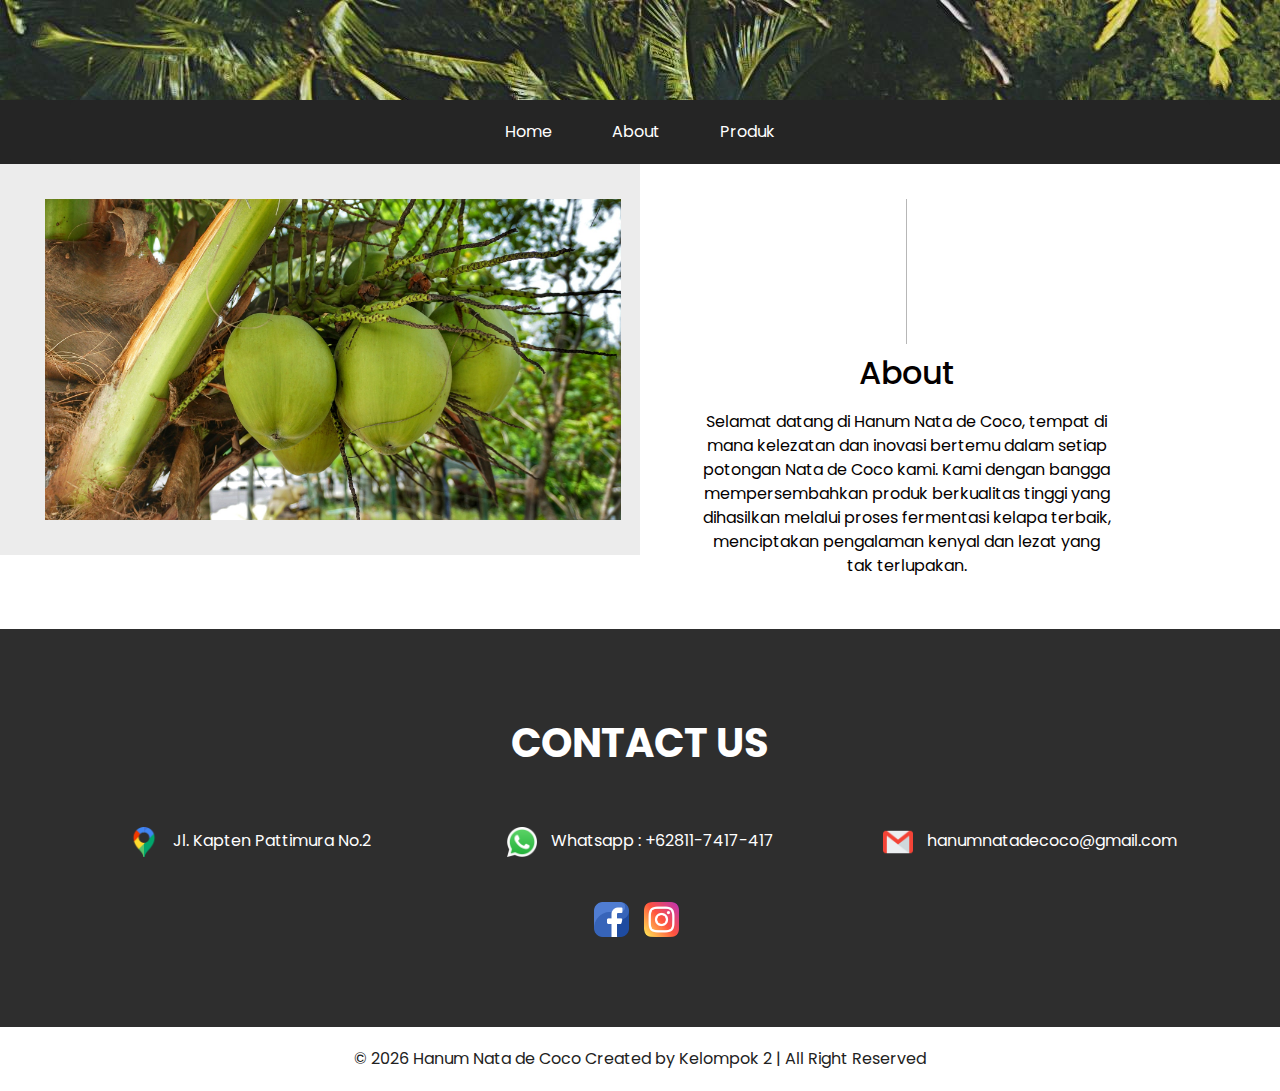
<file: about.html>
<!DOCTYPE html>
<html>

<head>
  <!-- Basic -->
  <meta charset="utf-8" />
  <meta http-equiv="X-UA-Compatible" content="IE=edge" />
  <!-- Mobile Metas -->
  <meta name="viewport" content="width=device-width, initial-scale=1, shrink-to-fit=no" />
  <!-- Site Metas -->
  <meta name="keywords" content="" />
  <meta name="description" content="" />
  <meta name="author" content="" />

  <title>Hanum Nata de Coco</title>
  <link rel="icon" href="images/hanumsvg.svg">

  <!-- slider stylesheet -->
  <link rel="stylesheet" type="text/css" href="https://cdnjs.cloudflare.com/ajax/libs/OwlCarousel2/2.1.3/assets/owl.carousel.min.css" />

  <!-- bootstrap core css -->
  <link rel="stylesheet" type="text/css" href="css/bootstrap.css" />

  <!-- fonts style -->
  <link href="https://fonts.googleapis.com/css?family=Baloo+Chettan|Dosis:400,600,700|Poppins:400,600,700&display=swap" rel="stylesheet" />
  <!-- Custom styles for this template -->
  <link href="css/style.css" rel="stylesheet" />
  <!-- responsive style -->
  <link href="css/responsive.css" rel="stylesheet" />
</head>

<body class="sub_page">
  <div class="hero_area">
    <!-- header section strats -->
    <div class="" style="background-image: url(./images/carousel_coco2.jpg); height: 100px;">
      <a class="navbar-brand" href="index.html">
      </a>
    </div>
    <!-- end header section -->
  </div>

  <!-- nav section -->

  <section class="nav_section">
    <div class="container">
      <div class="custom_nav2">
        <nav class="navbar navbar-expand custom_nav-container ">
          <button class="navbar-toggler" type="button" data-toggle="collapse" data-target="#navbarSupportedContent" aria-controls="navbarSupportedContent" aria-expanded="false" aria-label="Toggle navigation">
            <span class="navbar-toggler-icon"></span>
          </button>

          <div class="collapse navbar-collapse" id="navbarSupportedContent">
            <div class="d-flex  flex-column flex-lg-row align-items-center">
              <ul class="navbar-nav  ">
                <li class="nav-item active">
                  <a class="nav-link" href="index.html">Home <span class="sr-only">(current)</span></a>
                </li>
                <li class="nav-item">
                  <a class="nav-link" href="about.html">About </a>
                </li>
                <li class="nav-item">
                  <a class="nav-link" href="fruit.html">Produk </a>
                </li>
              </ul>
            </div>
          </div>
        </nav>
      </div>
    </div>
  </section>

  <!-- end nav section -->

  <!-- about section -->

  <section class="about_section">
    <div class="container-fluid">
      <div class="row">
        <div class="col-md-6 px-0">
          <div class="img-box">
            <img src="images/abtcoco.jpg" alt="" style="width: 90%;">
          </div>
        </div>
        <div class="col-md-5">
          <div class="detail-box">
            <div class="heading_container">
              <hr>
              <h2>
                About
              </h2>
            </div>
            <p>
              Selamat datang di Hanum Nata de Coco, tempat di mana kelezatan dan inovasi bertemu dalam setiap potongan Nata de Coco kami. Kami dengan bangga mempersembahkan produk berkualitas tinggi yang dihasilkan melalui proses fermentasi kelapa terbaik, menciptakan pengalaman kenyal dan lezat yang tak terlupakan.
            </p>
            
          </div>
        </div>
      </div>
    </div>
  </section>

  <!-- end about section -->

  <!-- info section -->

  <section class="info_section layout_padding">
    <div class="container">
      <div class="info_logo">
        <h2>
          Contact Us
        </h2>
      </div>
      <div class="info_contact">
        <div class="row">
          <div class="col-md-4">
            <a href="https://www.google.com/maps/place/HANUM+NATA+DE+COCO/@-1.6193417,103.5511836,15z/data=!4m6!3m5!1s0x2e2589b9dcf292fb:0xfd1e020667c5e17!8m2!3d-1.6193417!4d103.5511836!16s%2Fg%2F11j6r6s27r?entry=ttu">
              <img src="images/google-maps.png" alt="" style="width: 30px;">
              <span>
                Jl. Kapten Pattimura No.2
              </span>
            </a>
          </div>
          <div class="col-md-4">
            <a href="https://api.whatsapp.com/send?phone=628117417417">
              <img src="images/whatsapp.png" alt="" style="width: 30px;">
              <span>
                Whatsapp : +62811-7417-417
              </span>
            </a>
          </div>
          <div class="col-md-4">
            <a href="">
              <img src="images/gmail.png" alt="" style="width: 30px;">
              <span>
                hanumnatadecoco@gmail.com
              </span>
            </a>
          </div>
        </div>
      </div>
      <div class="row" style="display: flex; justify-content: center; margin-left: 90px;" >
        <div class="col-md-4 col-lg-3">
          <div class="info_social">
            <div>
              <a href="https://www.facebook.com/HANUMNATADECOCO?hc_ref=ARQsezs2JMHQPZpZzEoIPEHt3UWUyBOHvRWI5DTpof4pfp6ihl9fgZlG1jjlYAfsMbk&ref=nf_target&__xts__[0]=68.[base64]">
                <img src="images/facebook.png" >
              </a>
            </div>
            <div>
              <a href="https://www.instagram.com/hanumnatadecoco/?hl=id">
                <img src="images/instagram.png" >
              </a>
            </div>
          </div>
        </div>
      </div>

    </div>
  </section>

  <!-- end info section -->


  <!-- footer section -->
  <section class="container-fluid footer_section">
    <p>
      &copy; <span id="displayYear"></span> Hanum Nata de Coco
      <a href="https://html.design/">Created by Kelompok 2 | All Right Reserved</a>
    </p>
  </section>
  <!-- footer section -->


  <script type="text/javascript" src="js/jquery-3.4.1.min.js"></script>
  <script type="text/javascript" src="js/bootstrap.js"></script>
  <script type="text/javascript" src="js/custom.js"></script>
  <script src="js/script.js"></script>
</body>

</html>
</file>
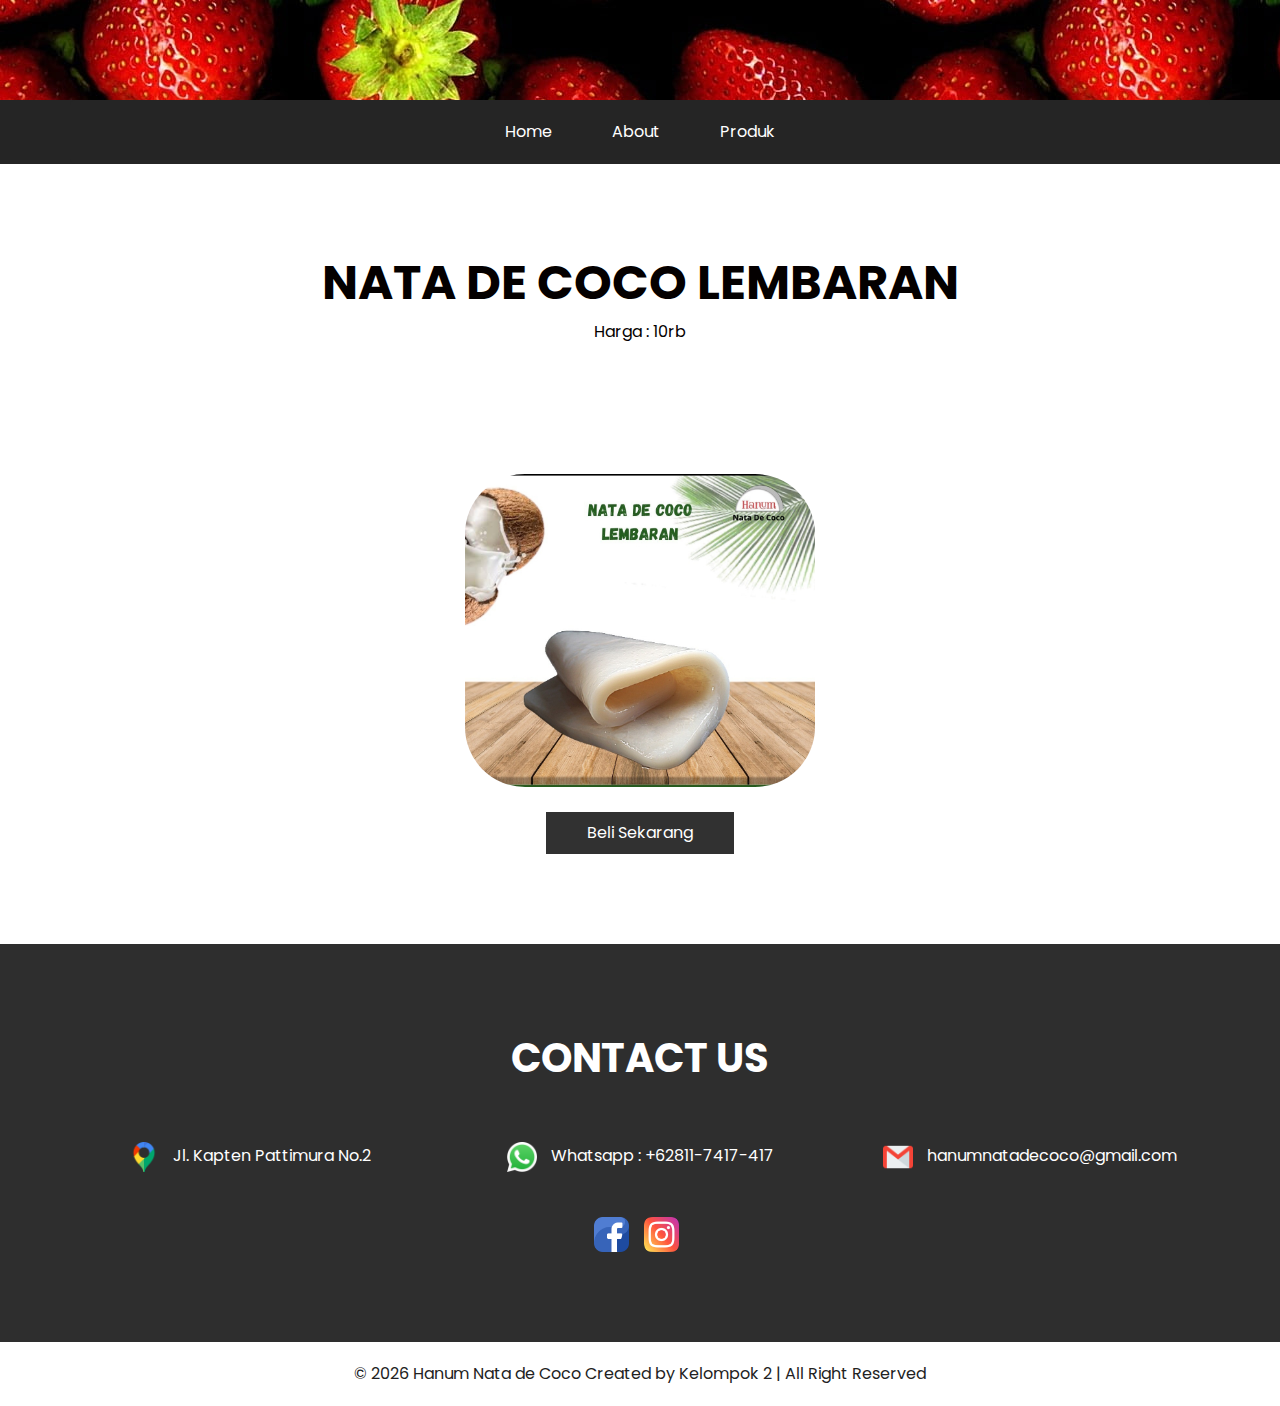
<file: buah1.html>
<!DOCTYPE html>
<html>

<head>
  <!-- Basic -->
  <meta charset="utf-8" />
  <meta http-equiv="X-UA-Compatible" content="IE=edge" />
  <!-- Mobile Metas -->
  <meta name="viewport" content="width=device-width, initial-scale=1, shrink-to-fit=no" />
  <!-- Site Metas -->
  <meta name="keywords" content="" />
  <meta name="description" content="" />
  <meta name="author" content="" />

  <title>Hanum Nata de Coco</title>
  <link rel="icon" href="images/hanumsvg.svg">

  <!-- slider stylesheet -->
  <link rel="stylesheet" type="text/css" href="https://cdnjs.cloudflare.com/ajax/libs/OwlCarousel2/2.1.3/assets/owl.carousel.min.css" />

  <!-- bootstrap core css -->
  <link rel="stylesheet" type="text/css" href="css/bootstrap.css" />

  <!-- fonts style -->
  <link href="https://fonts.googleapis.com/css?family=Baloo+Chettan|Dosis:400,600,700|Poppins:400,600,700&display=swap" rel="stylesheet" />
  <!-- Custom styles for this template -->
  <link href="css/style.css" rel="stylesheet" />
  <!-- responsive style -->
  <link href="css/responsive.css" rel="stylesheet" />
</head>

<body class="sub_page">
  <div class="hero_area">
    <!-- header section strats -->
    <div class="" style="background-image: url(./images/wallpaperbetter.jpg); height: 100px;">
      <a class="navbar-brand" href="index.html">
      </a>
    </div>
    <!-- end header section -->
  </div>

  <!-- nav section -->

  <section class="nav_section">
    <div class="container">
      <div class="custom_nav2">
        <nav class="navbar navbar-expand custom_nav-container ">
          <button class="navbar-toggler" type="button" data-toggle="collapse" data-target="#navbarSupportedContent" aria-controls="navbarSupportedContent" aria-expanded="false" aria-label="Toggle navigation">
            <span class="navbar-toggler-icon"></span>
          </button>

          <div class="collapse navbar-collapse" id="navbarSupportedContent">
            <div class="d-flex  flex-column flex-lg-row align-items-center">
              <ul class="navbar-nav  ">
                <li class="nav-item active">
                  <a class="nav-link" href="index.html">Home <span class="sr-only">(current)</span></a>
                </li>
                <li class="nav-item">
                  <a class="nav-link" href="about.html">About </a>
                </li>
                <li class="nav-item">
                  <a class="nav-link" href="fruit.html">Produk </a>
                </li>
              </ul>
            </div>
          </div>
        </nav>
      </div>
    </div>
  </section>

  <section class="shop_section layout_padding">
    <div class="container">
      <div class="box">
        <div class="detail-box">
          <h2>
            Nata de Coco Lembaran
          </h2>
          <p style="padding-bottom: 30px ;">
            Harga : 10rb
          </p>
        </div>
        <div class="img-box">
          <img src="images/coco1.jpg" style="width: 500px ; border-radius: 60px;">
        </div>
        <div class="btn-box">
          <a href="https://api.whatsapp.com/send?phone=628117417417">
            Beli Sekarang
          </a>
        </div>
      </div>
    </div>
  </section>

  <!-- info section -->

  <section class="info_section layout_padding">
    <div class="container">
      <div class="info_logo">
        <h2>
          Contact Us
        </h2>
      </div>
      <div class="info_contact">
        <div class="row">
          <div class="col-md-4">
            <a href="https://www.google.com/maps/place/HANUM+NATA+DE+COCO/@-1.6193417,103.5511836,15z/data=!4m6!3m5!1s0x2e2589b9dcf292fb:0xfd1e020667c5e17!8m2!3d-1.6193417!4d103.5511836!16s%2Fg%2F11j6r6s27r?entry=ttu">
              <img src="images/google-maps.png" alt="" style="width: 30px;">
              <span>
                Jl. Kapten Pattimura No.2
              </span>
            </a>
          </div>
          <div class="col-md-4">
            <a href="https://api.whatsapp.com/send?phone=628117417417">
              <img src="images/whatsapp.png" alt="" style="width: 30px;">
              <span>
                Whatsapp : +62811-7417-417
              </span>
            </a>
          </div>
          <div class="col-md-4">
            <a href="">
              <img src="images/gmail.png" alt="" style="width: 30px;">
              <span>
                hanumnatadecoco@gmail.com
              </span>
            </a>
          </div>
        </div>
      </div>
      <div class="row" style="display: flex; justify-content: center; margin-left: 90px;" >
        <div class="col-md-4 col-lg-3">
          <div class="info_social">
            <div>
              <a href="https://www.facebook.com/HANUMNATADECOCO?hc_ref=ARQsezs2JMHQPZpZzEoIPEHt3UWUyBOHvRWI5DTpof4pfp6ihl9fgZlG1jjlYAfsMbk&ref=nf_target&__xts__[0]=68.[base64]">
                <img src="images/facebook.png" >
              </a>
            </div>
            <div>
              <a href="https://www.instagram.com/hanumnatadecoco/?hl=id">
                <img src="images/instagram.png" >
              </a>
            </div>
          </div>
        </div>
      </div>

    </div>
  </section>

  <!-- end info section -->


  <!-- footer section -->
  <section class="container-fluid footer_section">
    <p>
      &copy; <span id="displayYear"></span> Hanum Nata de Coco
      <a href="https://html.design/">Created by Kelompok 2 | All Right Reserved</a>
    </p>
  </section>
  <!-- footer section -->

  <script type="text/javascript" src="js/jquery-3.4.1.min.js"></script>
  <script type="text/javascript" src="js/bootstrap.js"></script>
  <script type="text/javascript" src="js/custom.js"></script>

</body>

</html>
</file>
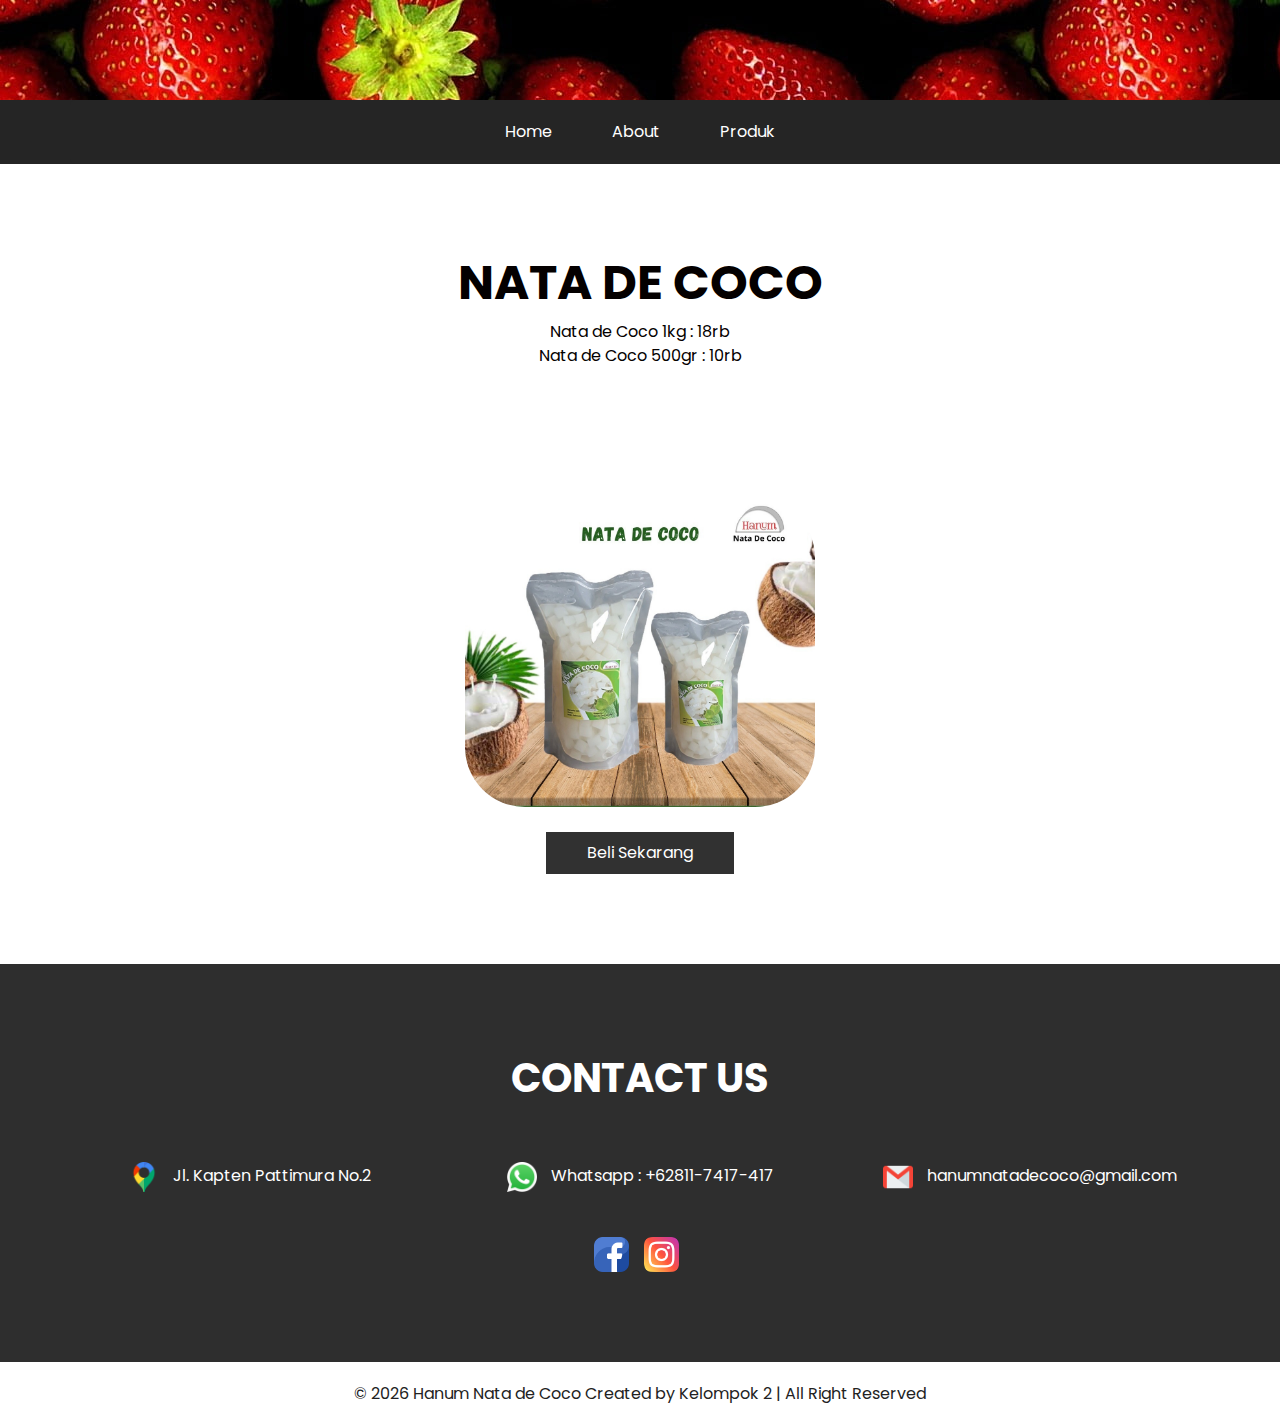
<file: buah2.html>
<!DOCTYPE html>
<html>

<head>
  <!-- Basic -->
  <meta charset="utf-8" />
  <meta http-equiv="X-UA-Compatible" content="IE=edge" />
  <!-- Mobile Metas -->
  <meta name="viewport" content="width=device-width, initial-scale=1, shrink-to-fit=no" />
  <!-- Site Metas -->
  <meta name="keywords" content="" />
  <meta name="description" content="" />
  <meta name="author" content="" />

  <title>Hanum Nata de Coco</title>
  <link rel="icon" href="images/hanumsvg.svg">

  <!-- slider stylesheet -->
  <link rel="stylesheet" type="text/css" href="https://cdnjs.cloudflare.com/ajax/libs/OwlCarousel2/2.1.3/assets/owl.carousel.min.css" />

  <!-- bootstrap core css -->
  <link rel="stylesheet" type="text/css" href="css/bootstrap.css" />

  <!-- fonts style -->
  <link href="https://fonts.googleapis.com/css?family=Baloo+Chettan|Dosis:400,600,700|Poppins:400,600,700&display=swap" rel="stylesheet" />
  <!-- Custom styles for this template -->
  <link href="css/style.css" rel="stylesheet" />
  <!-- responsive style -->
  <link href="css/responsive.css" rel="stylesheet" />
</head>

<body class="sub_page">
  <div class="hero_area">
    <!-- header section strats -->
    <div class="" style="background-image: url(./images/wallpaperbetter.jpg); height: 100px;">
      <a class="navbar-brand" href="index.html">
      </a>
    </div>
    <!-- end header section -->
  </div>

  <!-- nav section -->

  <section class="nav_section">
    <div class="container">
      <div class="custom_nav2">
        <nav class="navbar navbar-expand custom_nav-container ">
          <button class="navbar-toggler" type="button" data-toggle="collapse" data-target="#navbarSupportedContent" aria-controls="navbarSupportedContent" aria-expanded="false" aria-label="Toggle navigation">
            <span class="navbar-toggler-icon"></span>
          </button>

          <div class="collapse navbar-collapse" id="navbarSupportedContent">
            <div class="d-flex  flex-column flex-lg-row align-items-center">
              <ul class="navbar-nav  ">
                <li class="nav-item active">
                  <a class="nav-link" href="index.html">Home <span class="sr-only">(current)</span></a>
                </li>
                <li class="nav-item">
                  <a class="nav-link" href="about.html">About </a>
                </li>
                <li class="nav-item">
                  <a class="nav-link" href="fruit.html">Produk</a>
                </li>
              </ul>
            </div>
          </div>
        </nav>
      </div>
    </div>
  </section>

  <section class="shop_section layout_padding">
    <div class="container">
      <div class="box">
        <div class="detail-box">
          <h2>
            nata de coco
          </h2>
          <p >
            Nata de Coco 1kg : 18rb
          </p>
          <p style="padding-bottom: 30px ;">
            Nata de Coco 500gr : 10rb
          </p>
        </div>
        <div class="img-box">
          <img src="images/coco2.jpg" style="width: 500px ; border-radius: 60px;">
        </div>
        <div class="btn-box">
          <a href="https://api.whatsapp.com/send?phone=628117417417">
            Beli Sekarang
          </a>
        </div>
      </div>
    </div>
  </section>

  <!-- info section -->

  <section class="info_section layout_padding">
    <div class="container">
      <div class="info_logo">
        <h2>
          Contact Us
        </h2>
      </div>
      <div class="info_contact">
        <div class="row">
          <div class="col-md-4">
            <a href="https://www.google.com/maps/place/HANUM+NATA+DE+COCO/@-1.6193417,103.5511836,15z/data=!4m6!3m5!1s0x2e2589b9dcf292fb:0xfd1e020667c5e17!8m2!3d-1.6193417!4d103.5511836!16s%2Fg%2F11j6r6s27r?entry=ttu">
              <img src="images/google-maps.png" alt="" style="width: 30px;">
              <span>
                Jl. Kapten Pattimura No.2
              </span>
            </a>
          </div>
          <div class="col-md-4">
            <a href="https://api.whatsapp.com/send?phone=628117417417">
              <img src="images/whatsapp.png" alt="" style="width: 30px;">
              <span>
                Whatsapp : +62811-7417-417
              </span>
            </a>
          </div>
          <div class="col-md-4">
            <a href="">
              <img src="images/gmail.png" alt="" style="width: 30px;">
              <span>
                hanumnatadecoco@gmail.com
              </span>
            </a>
          </div>
        </div>
      </div>
      <div class="row" style="display: flex; justify-content: center; margin-left: 90px;" >
        <div class="col-md-4 col-lg-3">
          <div class="info_social">
            <div>
              <a href="https://www.facebook.com/HANUMNATADECOCO?hc_ref=ARQsezs2JMHQPZpZzEoIPEHt3UWUyBOHvRWI5DTpof4pfp6ihl9fgZlG1jjlYAfsMbk&ref=nf_target&__xts__[0]=68.[base64]">
                <img src="images/facebook.png" >
              </a>
            </div>
            <div>
              <a href="https://www.instagram.com/hanumnatadecoco/?hl=id">
                <img src="images/instagram.png" >
              </a>
            </div>
          </div>
        </div>
      </div>

    </div>
  </section>

  <!-- end info section -->


  <!-- footer section -->
  <section class="container-fluid footer_section">
    <p>
      &copy; <span id="displayYear"></span> Hanum Nata de Coco
      <a href="https://html.design/">Created by Kelompok 2 | All Right Reserved</a>
    </p>
  </section>
  <!-- footer section -->

  <script type="text/javascript" src="js/jquery-3.4.1.min.js"></script>
  <script type="text/javascript" src="js/bootstrap.js"></script>
  <script type="text/javascript" src="js/custom.js"></script>

</body>

</html>
</file>
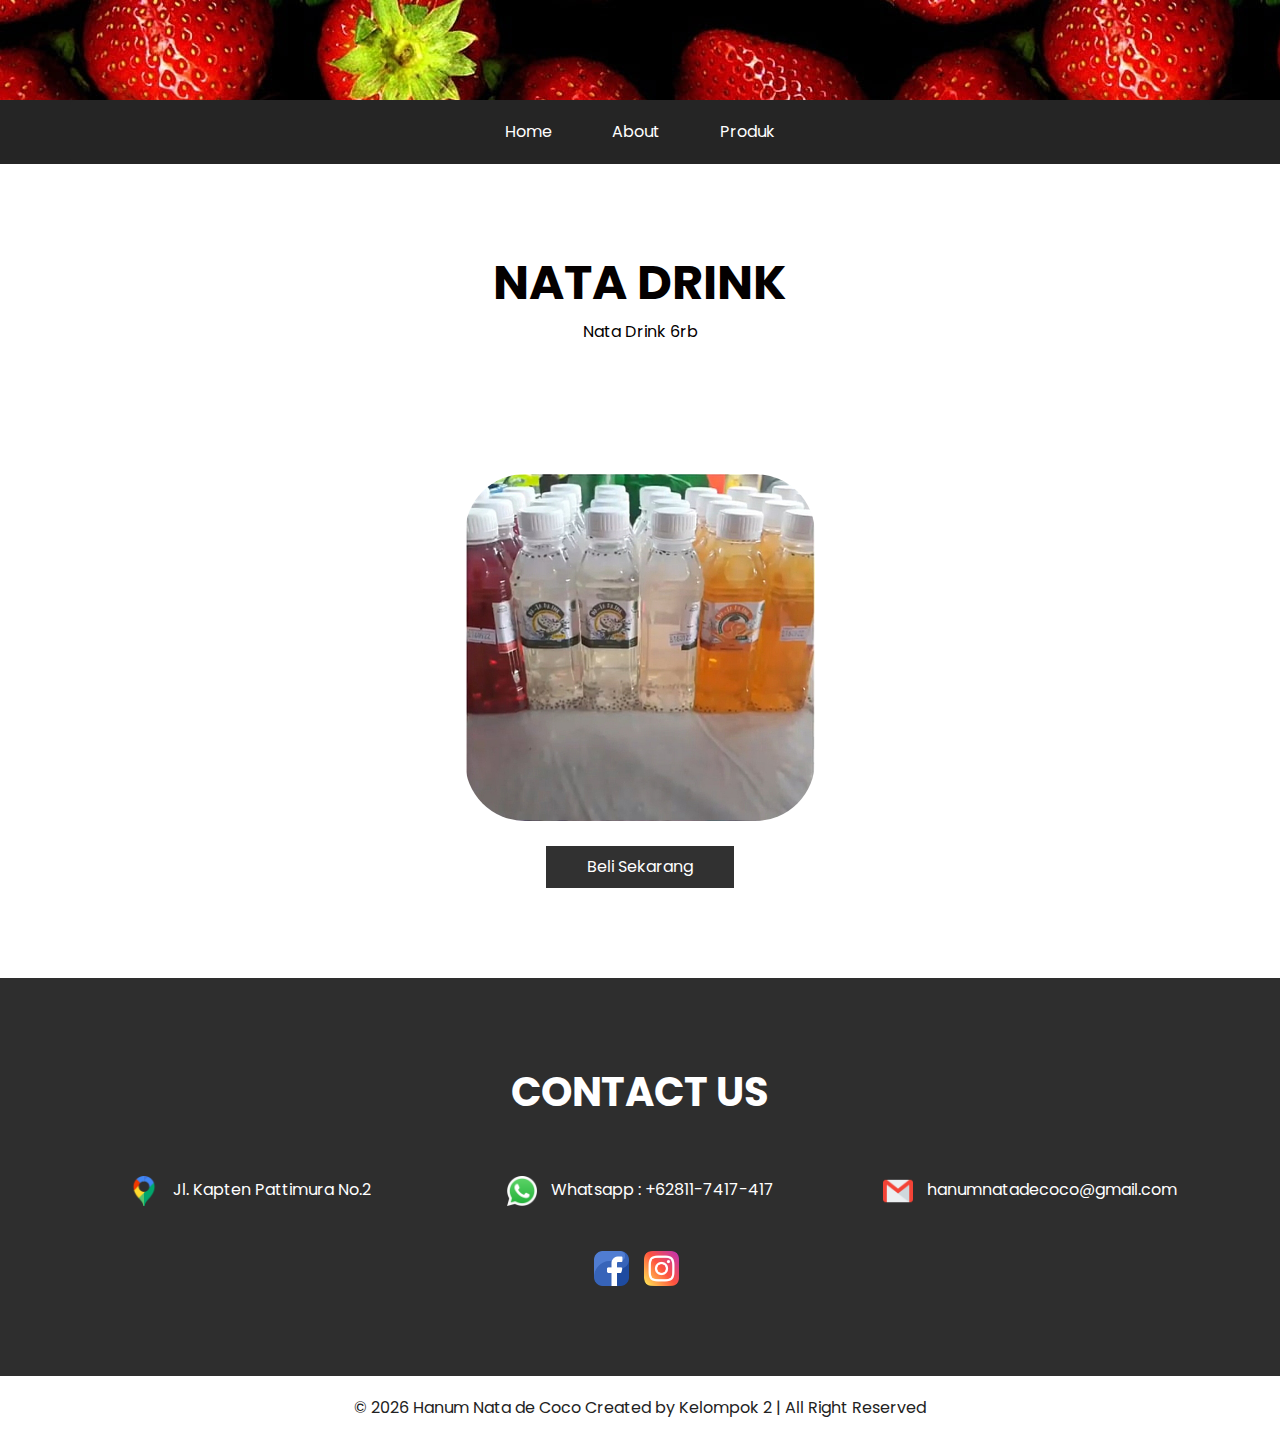
<file: buah3.html>
<!DOCTYPE html>
<html>

<head>
  <!-- Basic -->
  <meta charset="utf-8" />
  <meta http-equiv="X-UA-Compatible" content="IE=edge" />
  <!-- Mobile Metas -->
  <meta name="viewport" content="width=device-width, initial-scale=1, shrink-to-fit=no" />
  <!-- Site Metas -->
  <meta name="keywords" content="" />
  <meta name="description" content="" />
  <meta name="author" content="" />

  <title>Hanum Nata de Coco</title>
  <link rel="icon" href="images/hanumsvg.svg">

  <!-- slider stylesheet -->
  <link rel="stylesheet" type="text/css" href="https://cdnjs.cloudflare.com/ajax/libs/OwlCarousel2/2.1.3/assets/owl.carousel.min.css" />

  <!-- bootstrap core css -->
  <link rel="stylesheet" type="text/css" href="css/bootstrap.css" />

  <!-- fonts style -->
  <link href="https://fonts.googleapis.com/css?family=Baloo+Chettan|Dosis:400,600,700|Poppins:400,600,700&display=swap" rel="stylesheet" />
  <!-- Custom styles for this template -->
  <link href="css/style.css" rel="stylesheet" />
  <!-- responsive style -->
  <link href="css/responsive.css" rel="stylesheet" />
</head>

<body class="sub_page">
  <div class="hero_area">
    <!-- header section strats -->
    <div class="" style="background-image: url(./images/wallpaperbetter.jpg); height: 100px;">
      <a class="navbar-brand" href="index.html">
      </a>
    </div>
    <!-- end header section -->
  </div>

  <!-- nav section -->

  <section class="nav_section">
    <div class="container">
      <div class="custom_nav2">
        <nav class="navbar navbar-expand custom_nav-container ">
          <button class="navbar-toggler" type="button" data-toggle="collapse" data-target="#navbarSupportedContent" aria-controls="navbarSupportedContent" aria-expanded="false" aria-label="Toggle navigation">
            <span class="navbar-toggler-icon"></span>
          </button>

          <div class="collapse navbar-collapse" id="navbarSupportedContent">
            <div class="d-flex  flex-column flex-lg-row align-items-center">
              <ul class="navbar-nav  ">
                <li class="nav-item active">
                  <a class="nav-link" href="index.html">Home <span class="sr-only">(current)</span></a>
                </li>
                <li class="nav-item">
                  <a class="nav-link" href="about.html">About </a>
                </li>
                <li class="nav-item">
                  <a class="nav-link" href="fruit.html">Produk </a>
                </li>
              </ul>
            </div>
          </div>
        </nav>
      </div>
    </div>
  </section>

  <section class="shop_section layout_padding">
    <div class="container">
      <div class="box">
        <div class="detail-box">
          <h2>
            nata drink
          </h2>
          <p style="padding-bottom: 30px ;">
            Nata Drink 6rb
          </p>
        </div>
        <div class="img-box">
          <img src="images/cocodrink.jpg" style="width: 500px ; border-radius: 60px;">
        </div>
        <div class="btn-box">
          <a href="https://api.whatsapp.com/send?phone=628117417417">
            Beli Sekarang
          </a>
        </div>
      </div>
    </div>
  </section>

  <!-- info section -->

  <section class="info_section layout_padding">
    <div class="container">
      <div class="info_logo">
        <h2>
          Contact Us
        </h2>
      </div>
      <div class="info_contact">
        <div class="row">
          <div class="col-md-4">
            <a href="https://www.google.com/maps/place/HANUM+NATA+DE+COCO/@-1.6193417,103.5511836,15z/data=!4m6!3m5!1s0x2e2589b9dcf292fb:0xfd1e020667c5e17!8m2!3d-1.6193417!4d103.5511836!16s%2Fg%2F11j6r6s27r?entry=ttu">
              <img src="images/google-maps.png" alt="" style="width: 30px;">
              <span>
                Jl. Kapten Pattimura No.2
              </span>
            </a>
          </div>
          <div class="col-md-4">
            <a href="https://api.whatsapp.com/send?phone=628117417417">
              <img src="images/whatsapp.png" alt="" style="width: 30px;">
              <span>
                Whatsapp : +62811-7417-417
              </span>
            </a>
          </div>
          <div class="col-md-4">
            <a href="">
              <img src="images/gmail.png" alt="" style="width: 30px;">
              <span>
                hanumnatadecoco@gmail.com
              </span>
            </a>
          </div>
        </div>
      </div>
      <div class="row" style="display: flex; justify-content: center; margin-left: 90px;" >
        <div class="col-md-4 col-lg-3">
          <div class="info_social">
            <div>
              <a href="https://www.facebook.com/HANUMNATADECOCO?hc_ref=ARQsezs2JMHQPZpZzEoIPEHt3UWUyBOHvRWI5DTpof4pfp6ihl9fgZlG1jjlYAfsMbk&ref=nf_target&__xts__[0]=68.[base64]">
                <img src="images/facebook.png" >
              </a>
            </div>
            <div>
              <a href="https://www.instagram.com/hanumnatadecoco/?hl=id">
                <img src="images/instagram.png" >
              </a>
            </div>
          </div>
        </div>
      </div>

    </div>
  </section>

  <!-- end info section -->


  <!-- footer section -->
  <section class="container-fluid footer_section">
    <p>
      &copy; <span id="displayYear"></span> Hanum Nata de Coco
      <a href="https://html.design/">Created by Kelompok 2 | All Right Reserved</a>
    </p>
  </section>
  <!-- footer section -->

  <script type="text/javascript" src="js/jquery-3.4.1.min.js"></script>
  <script type="text/javascript" src="js/bootstrap.js"></script>
  <script type="text/javascript" src="js/custom.js"></script>

</body>

</html>
</file>
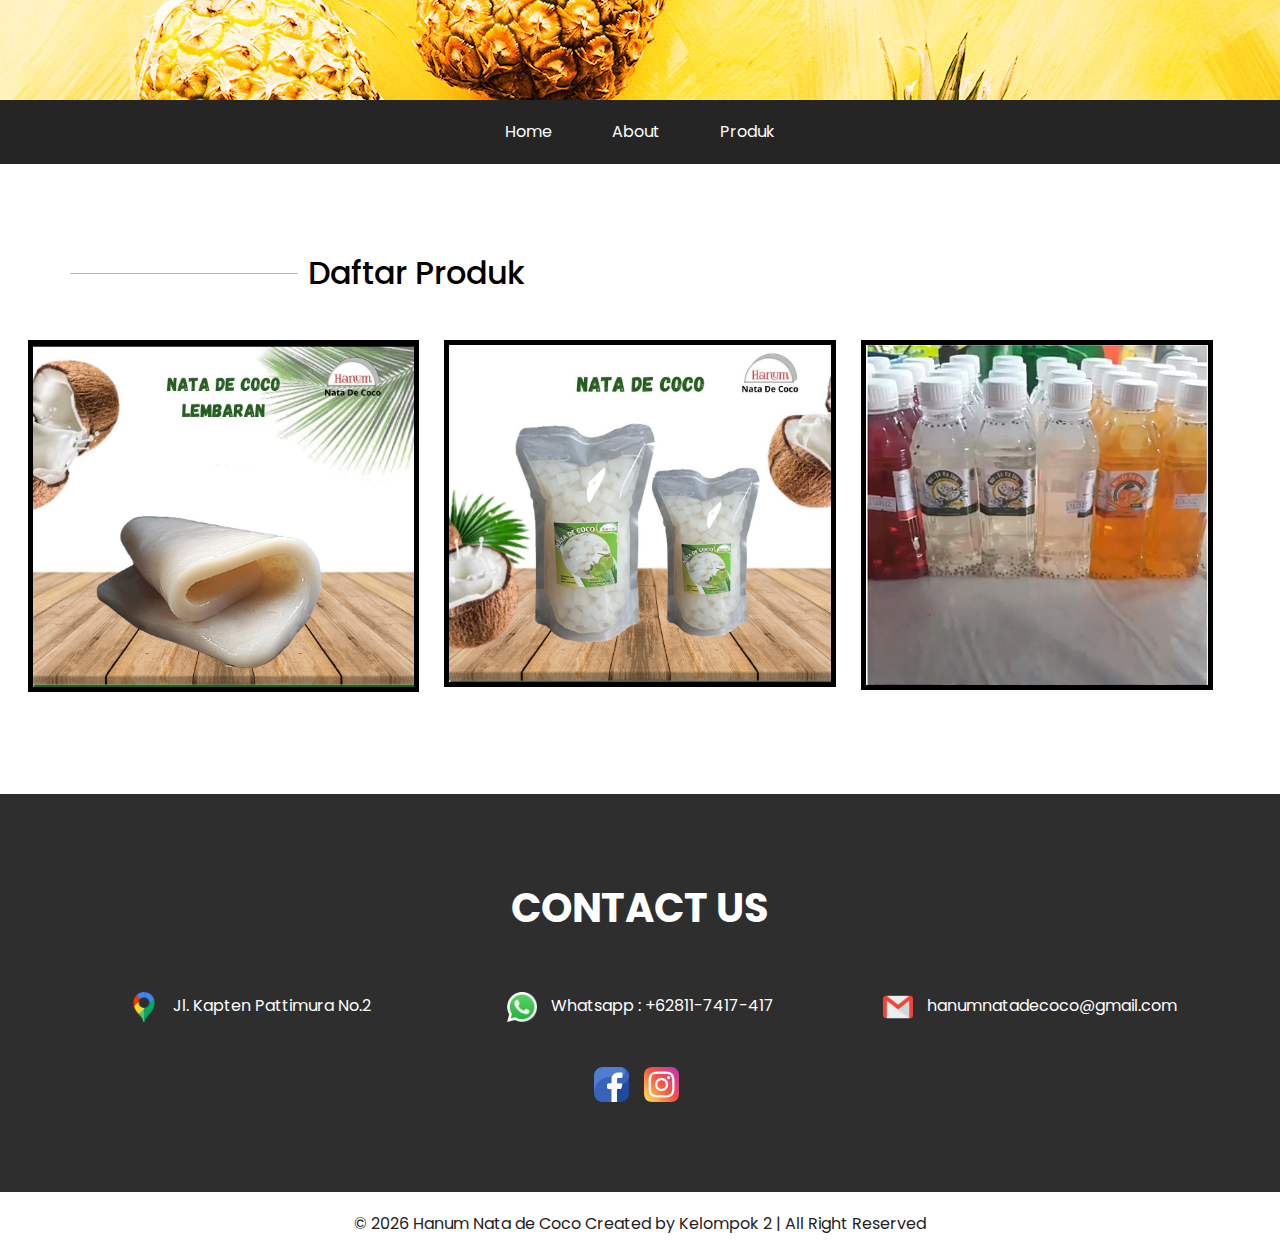
<file: fruit.html>
<!DOCTYPE html>
<html>

<head>
  <!-- Basic -->
  <meta charset="utf-8" />
  <meta http-equiv="X-UA-Compatible" content="IE=edge" />
  <!-- Mobile Metas -->
  <meta name="viewport" content="width=device-width, initial-scale=1, shrink-to-fit=no" />
  <!-- Site Metas -->
  <meta name="keywords" content="" />
  <meta name="description" content="" />
  <meta name="author" content="" />

  <title>Hanum Nata de Coco</title>
  <link rel="icon" href="images/hanumsvg.svg">


  <!-- slider stylesheet -->
  <link rel="stylesheet" type="text/css" href="https://cdnjs.cloudflare.com/ajax/libs/OwlCarousel2/2.1.3/assets/owl.carousel.min.css" />

  <!-- bootstrap core css -->
  <link rel="stylesheet" type="text/css" href="css/bootstrap.css" />

  <!-- fonts style -->
  <link href="https://fonts.googleapis.com/css?family=Baloo+Chettan|Dosis:400,600,700|Poppins:400,600,700&display=swap" rel="stylesheet" />
  <!-- Custom styles for this template -->
  <link href="css/style.css" rel="stylesheet" />
  <!-- responsive style -->
  <link href="css/responsive.css" rel="stylesheet" />
</head>

<body class="sub_page">
  <div class="hero_area">
    <!-- header section strats -->
    <div class="brand_box">
      <a class="navbar-brand" href="index.html">
      </a>
    </div>
    <!-- end header section -->
  </div>

  <!-- nav section -->

  <section class="nav_section">
    <div class="container">
      <div class="custom_nav2">
        <nav class="navbar navbar-expand custom_nav-container ">
          <button class="navbar-toggler" type="button" data-toggle="collapse" data-target="#navbarSupportedContent" aria-controls="navbarSupportedContent" aria-expanded="false" aria-label="Toggle navigation">
            <span class="navbar-toggler-icon"></span>
          </button>

          <div class="collapse navbar-collapse" id="navbarSupportedContent">
            <div class="d-flex  flex-column flex-lg-row align-items-center">
              <ul class="navbar-nav  ">
                <li class="nav-item active">
                  <a class="nav-link" href="index.html">Home <span class="sr-only">(current)</span></a>
                </li>
                <li class="nav-item">
                  <a class="nav-link" href="about.html">About </a>
                </li>
                <li class="nav-item">
                  <a class="nav-link" href="fruit.html">Produk </a>
                </li>
              </ul>
            </div>
          </div>
        </nav>
      </div>
    </div>
  </section>

  <!-- end nav section -->

  <!-- fruit section -->

  <section class="fruit_section layout_padding">
    <div class="container">
      <div class="heading_container">
        <hr>
        <h2>
          Daftar Produk
        </h2>
      </div>
    </div>
    <div class="container-fluid">

      <div class="fruit_container">
        <div class="box">
          <img src="images/coco1.jpg" alt="" style="border: 5px solid black;">
          <div class="link_box">
            <h5>
              Nata de Coco Lembaran
            </h5>
            <a href="buah1.html">
              Beli
            </a>
          </div>
        </div>
        <div class="box">
          <img src="images/coco2.jpg" alt="" style="border: 5px solid black;">
          <div class="link_box">
            <h5>
              Nata de Coco 
            </h5>
            <a href="buah2.html">
              Beli
            </a>
          </div>
        </div>
        <div class="box">
          <img src="images/cocodrink.jpg" alt="" style="border: 5px solid black; width: 90%;">
          <div class="link_box">
            <h5>
              coco drink
            </h5>
            <a href="buah3.html">
              Beli
            </a>
          </div>
        </div>
        
      </div>
    </div>
  </section>

  <!-- end fruit section -->


  <!-- info section -->

  <section class="info_section layout_padding">
    <div class="container">
      <div class="info_logo">
        <h2>
          Contact Us
        </h2>
      </div>
      <div class="info_contact">
        <div class="row">
          <div class="col-md-4">
            <a href="https://www.google.com/maps/place/HANUM+NATA+DE+COCO/@-1.6193417,103.5511836,15z/data=!4m6!3m5!1s0x2e2589b9dcf292fb:0xfd1e020667c5e17!8m2!3d-1.6193417!4d103.5511836!16s%2Fg%2F11j6r6s27r?entry=ttu">
              <img src="images/google-maps.png" alt="" style="width: 30px;">
              <span>
                Jl. Kapten Pattimura No.2
              </span>
            </a>
          </div>
          <div class="col-md-4">
            <a href="https://api.whatsapp.com/send?phone=628117417417">
              <img src="images/whatsapp.png" alt="" style="width: 30px;">
              <span>
                Whatsapp : +62811-7417-417
              </span>
            </a>
          </div>
          <div class="col-md-4">
            <a href="">
              <img src="images/gmail.png" alt="" style="width: 30px;">
              <span>
                hanumnatadecoco@gmail.com
              </span>
            </a>
          </div>
        </div>
      </div>
      <div class="row" style="display: flex; justify-content: center; margin-left: 90px;" >
        <div class="col-md-4 col-lg-3">
          <div class="info_social">
            <div>
              <a href="https://www.facebook.com/HANUMNATADECOCO?hc_ref=ARQsezs2JMHQPZpZzEoIPEHt3UWUyBOHvRWI5DTpof4pfp6ihl9fgZlG1jjlYAfsMbk&ref=nf_target&__xts__[0]=68.[base64]">
                <img src="images/facebook.png" >
              </a>
            </div>
            <div>
              <a href="https://www.instagram.com/hanumnatadecoco/?hl=id">
                <img src="images/instagram.png" >
              </a>
            </div>
          </div>
        </div>
      </div>

    </div>
  </section>

  <!-- end info section -->


  <!-- footer section -->
  <section class="container-fluid footer_section">
    <p>
      &copy; <span id="displayYear"></span> Hanum Nata de Coco
      <a href="https://html.design/">Created by Kelompok 2 | All Right Reserved</a>
    </p>
  </section>
  <!-- footer section -->


  <script type="text/javascript" src="js/jquery-3.4.1.min.js"></script>
  <script type="text/javascript" src="js/bootstrap.js"></script>
  <script type="text/javascript" src="js/custom.js"></script>
  <script src="js/script.js"></script>
  

</body>

</html>
</file>
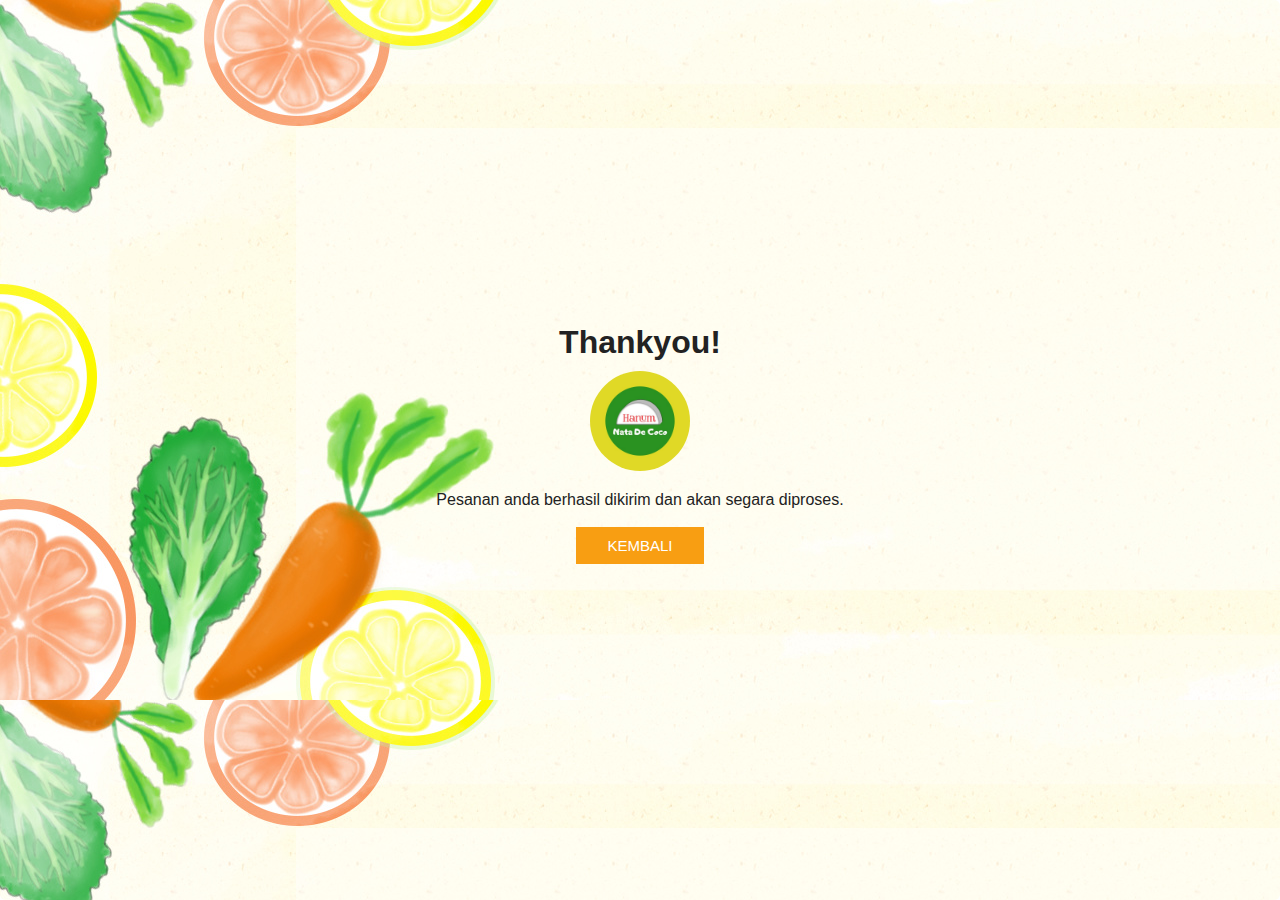
<file: thankyou.html>
<!DOCTYPE html>
<head>
  <title>Hanum Nata de Coco</title>
  <link rel="icon" href="images/hanumsvg.svg">
  <link rel="stylesheet" type="text/css" href="https://cdnjs.cloudflare.com/ajax/libs/OwlCarousel2/2.1.3/assets/owl.carousel.min.css" />
  <link rel="stylesheet" href="css/thankyou.css">
</head>
<body>
  <div class="container ">
      <br>
    <h1>Thankyou!</h1>
    <img class="image" src="images/hanum.jpg" alt="" style="border-radius: 50px; width: 100px; margin-bottom: 20px;">
    <p>Pesanan anda berhasil dikirim dan akan segara diproses.</p> <br>
    <a href="index.html">
    <button class="tombol" type="submit">Kembali</button>
    </a>
  </div>
  </div>

</body>
</html>
</file>
<file: css/style.css>
body {
  font-family: "Poppins", sans-serif;
  color: #040000;
  background-color: #ffffff;
}

.layout_padding {
  padding: 90px 0;
}

.layout_padding2 {
  padding: 45px 0;
}

.layout_padding2-top {
  padding-top: -70px;
}

.layout_padding2-bottom {
  padding-bottom: 45px;
}

.layout_padding-top {
  padding-top: 90px;
}

.layout_padding-bottom {
  padding-bottom: 90px;
}

/*header section*/
.sub_page .brand_box {
  position: relative;
  background-image: url(../images/slider-img.jpg);
  padding: 45px 0;
}

.sub_page .nav_section {
  margin-top: 0;
  background-color: #252525;
}

.brand_box {
  position: absolute;
  top: 0;
  left: 0;
  z-index: 9;
  width: 100%;
  display: -webkit-box;
  display: -ms-flexbox;
  display: flex;
  -webkit-box-pack: center;
      -ms-flex-pack: center;
          justify-content: center;
}

.brand_box .navbar-brand span {
  font-size: 34px;
  font-weight: bold;
  color: #ffffff;
  text-transform: uppercase;
}

a,
a:hover,
a:focus {
  text-decoration: none;
}

a:hover,
a:focus {
  color: initial;
}

.btn,
.btn:focus {
  outline: none !important;
  -webkit-box-shadow: none;
          box-shadow: none;
}

.custom_nav-container {
  z-index: 99999;
  padding: 15px 0;
}

.custom_nav-container .navbar-toggler {
  outline: none;
}

.custom_nav-container .navbar-toggler .navbar-toggler-icon {
  background-image: url(../images/menu.png);
  background-size: 42px;
}

.custom_nav-container .nav_search-btn {
  margin: auto;
}

/*end header section*/
/* slider section */
.slider_section div#carouselExampleControls {
  overflow: hidden;
}

.slider_section .img-box img {
  width: 100%;
}

.slider_section .carousel-control-prev,
.slider_section .carousel-control-next {
  width: 90px;
  height: 90px;
  background-color: #252525;
  opacity: 1;
  top: 50%;
  -webkit-transform: translateY(-50%);
          transform: translateY(-50%);
  background-repeat: no-repeat;
  background-size: 12px;
}

.slider_section .carousel-control-prev:hover,
.slider_section .carousel-control-next:hover {
  opacity: 0.9;
}

.slider_section .carousel-control-prev {
  border-radius: 0 100% 100% 0;
  background-image: url(../images/prev.png);
  left: -50px;
  background-position: 58px center;
}

.slider_section .carousel-control-next {
  border-radius: 100% 0 0 100%;
  background-image: url(../images/next.png);
  right: -45px;
  background-position: 20px center;
}

/* end slider section */
.nav_section {
  margin-top: -32px;
}

.nav_section .custom_nav2 .custom_nav-container {
  padding: 10px 0;
  background-color: #252525;
  border-radius: 5px;
}

.nav_section .custom_nav2 .custom_nav-container .navbar-nav .nav-item .nav-link {
  padding: 10px 30px;
  color: #ffffff;
  text-align: center;
  position: relative;
}

.nav_section .custom_nav2 #navbarSupportedContent {
  -webkit-box-pack: center;
      -ms-flex-pack: center;
          justify-content: center;
}

.nav_section .custom_nav-container .nav_search-btn {
  background-image: url(../images/search-icon.png);
  background-size: 18px;
  background-repeat: no-repeat;
  width: 35px;
  height: 35px;
  padding: 0;
  border: none;
  margin: 0 40px 0 15px;
  background-position: center;
}

.shop_section .box {
  display: -webkit-box;
  display: -ms-flexbox;
  display: flex;
  -webkit-box-orient: vertical;
  -webkit-box-direction: normal;
      -ms-flex-direction: column;
          flex-direction: column;
  -webkit-box-align: center;
      -ms-flex-align: center;
          align-items: center;
  text-align: center;
}

.shop_section .box .detail-box h2 {
  font-weight: bold;
  font-size: 3rem;
  text-transform: uppercase;
}

.shop_section .box .detail-box p {
  margin-bottom: 0;
}

.shop_section .box .img-box img {
  margin-top: 20%;
  max-width: 70%;
}

.shop_section .box .btn-box {
  margin-top: 25px;
}

.shop_section .box .btn-box a {
  display: inline-block;
  padding: 8px 40px;
  background-color: #313131;
  border: 1px solid #313131;
  color: #ffffff;
}

.shop_section .box .btn-box a:hover {
  background-color: transparent;
  color: #313131;
}

.about_section .img-box {
  padding: 35px 0;
  background-color: #ececec;
}

.about_section .img-box img {
  width: 100%;
  -webkit-transform: translateX(45px);
          transform: translateX(45px);
}

.about_section .detail-box {
  text-align: center;
  padding: 35px 45px;
}

.about_section .detail-box .heading_container {
  display: -webkit-box;
  display: -ms-flexbox;
  display: flex;
  -webkit-box-orient: vertical;
  -webkit-box-direction: normal;
      -ms-flex-direction: column;
          flex-direction: column;
  -webkit-box-align: center;
      -ms-flex-align: center;
          align-items: center;
}

.about_section .detail-box .heading_container hr {
  width: 1px;
  height: 145px;
  margin: 0;
  border: none;
  background-color: #b7b7b7;
  margin-bottom: 10px;
}

.about_section .detail-box p {
  margin-top: 10px;
}

.about_section .detail-box a {
  display: inline-block;
  padding: 10px 40px;
  background-color: #313131;
  border: 1px solid #313131;
  color: #ffffff;
  margin-top: 10px;
}

.about_section .detail-box a:hover {
  background-color: transparent;
  color: #313131;
}

.fruit_section .heading_container {
  display: -webkit-box;
  display: -ms-flexbox;
  display: flex;
  -webkit-box-align: center;
      -ms-flex-align: center;
          align-items: center;
  margin-bottom: 35px;
}

.fruit_section .heading_container hr {
  width: 20%;
  height: 1px;
  border: none;
  margin: 0;
  margin-right: 10px;
  background-color: #b7b7b7;
}

.fruit_section .heading_container h2 {
  margin: 0;
}

.fruit_section .fruit_container {
  display: -webkit-box;
  display: -ms-flexbox;
  display: flex;
  -ms-flex-wrap: wrap;
      flex-wrap: wrap;
  -webkit-box-pack: center;
      -ms-flex-pack: center;
          justify-content: center;
}

.fruit_section .fruit_container .box {
  -webkit-box-flex: 0;
      -ms-flex: 0 0 31.33%;
          flex: 0 0 31.33%;
  margin: 1%;
  position: relative;
  overflow: hidden;
}

.fruit_section .fruit_container .box img {
  width: 100%;
}

.fruit_section .fruit_container .box .link_box {
  position: absolute;
  left: 0;
  top: 100%;
  width: 100%;
  height: 100%;
  opacity: 0;
  background-color: #252525;
  color: #ffffff;
  display: -webkit-box;
  display: -ms-flexbox;
  display: flex;
  -webkit-box-orient: vertical;
  -webkit-box-direction: normal;
      -ms-flex-direction: column;
          flex-direction: column;
  -webkit-box-align: center;
      -ms-flex-align: center;
          align-items: center;
  -webkit-box-pack: center;
      -ms-flex-pack: center;
          justify-content: center;
  -webkit-transition: all 0.3s;
  transition: all 0.3s;
}

.fruit_section .fruit_container .box .link_box h5 {
  text-transform: uppercase;
  margin-bottom: 25px;
}

.fruit_section .fruit_container .box .link_box a {
  display: inline-block;
  padding: 7px 35px;
  border: 1px solid #ffffff;
  color: #ffffff;
  font-size: 15px;
}

.fruit_section .fruit_container .box .link_box a:hover {
  background-color: #ffffff;
  color: #000000;
}

.fruit_section .fruit_container .box:hover .link_box {
  top: 0;
  opacity: 0.9;
}

.client_section .heading_container {
  display: -webkit-box;
  display: -ms-flexbox;
  display: flex;
  -webkit-box-align: center;
      -ms-flex-align: center;
          align-items: center;
  -webkit-box-pack: center;
      -ms-flex-pack: center;
          justify-content: center;
}

.client_section .heading_container hr {
  width: 20%;
  height: 1px;
  border: none;
  margin: 0;
  margin-left: 10px;
  background-color: #b7b7b7;
}

.client_section .client_container {
  display: -webkit-box;
  display: -ms-flexbox;
  display: flex;
  -webkit-box-orient: vertical;
  -webkit-box-direction: normal;
      -ms-flex-direction: column;
          flex-direction: column;
  -webkit-box-align: center;
      -ms-flex-align: center;
          align-items: center;
  text-align: center;
  width: 85%;
  margin: auto;
}

.client_section .client_container .img-box {
  width: 175px;
  border-radius: 100%;
}

.client_section .client_container .img-box img {
  width: 100%;
}

.client_section .client_container .detail-box {
  margin-top: 25px;
}

.client_section .client_container .detail-box h5 {
  color: #1d1b28;
  margin-bottom: 15px;
}

.client_section .client_container .detail-box p {
  color: #1d1b28;
  margin: 20px;
}

.client_section .client_container .detail-box p img {
  width: 25px;
  margin: 3px 10px;
}

.client_section .client_container .detail-box img {
  width: 60px;
}

.client_section .carousel-control-prev,
.client_section .carousel-control-next {
  width: 50px;
  height: 50px;
  border-radius: 100%;
  background-color: #313131;
  opacity: 1;
  top: 28%;
  background-repeat: no-repeat;
  background-position: center;
  background-size: 10px;
}

.client_section .carousel-control-prev:hover,
.client_section .carousel-control-next:hover {
  background-color: #000000;
}

.client_section .carousel-control-prev {
  background-image: url(../images/prev.png);
  left: 15%;
}

.client_section .carousel-control-next {
  background-image: url(../images/next.png);
  right: 15%;
}

/* contact section */
.contact_section {
  position: relative;
}

.contact_section .heading_container {
  display: -webkit-box;
  display: -ms-flexbox;
  display: flex;
  -webkit-box-align: center;
      -ms-flex-align: center;
          align-items: center;
  margin-bottom: 35px;
}

.contact_section .heading_container hr {
  width: 20%;
  height: 1px;
  border: none;
  margin: 0;
  margin-right: 10px;
  background-color: #b7b7b7;
}

.contact_section .heading_container h2 {
  margin: 0;
}

.contact_section input::-webkit-input-placeholder {
  color: #000;
}

.contact_section input:-ms-input-placeholder {
  color: #000;
}

.contact_section input::-ms-input-placeholder {
  color: #000;
}

.contact_section input::placeholder {
  color: #000;
}

.contact_section input {
  border: none;
  outline: none;
  height: 45px;
  width: 100%;
  margin: 10px 0;
  -webkit-box-shadow: 0 0 5px 0 rgba(0, 0, 0, 0.25);
          box-shadow: 0 0 5px 0 rgba(0, 0, 0, 0.25);
  padding-left: 15px;
}

.contact_section input::-webkit-input-placeholder {
  color: #ac9784;
  text-transform: uppercase;
  font-size: 15px;
}

.contact_section input:-ms-input-placeholder {
  color: #ac9784;
  text-transform: uppercase;
  font-size: 15px;
}

.contact_section input::-ms-input-placeholder {
  color: #ac9784;
  text-transform: uppercase;
  font-size: 15px;
}

.contact_section input::placeholder {
  color: #ac9784;
  text-transform: uppercase;
  font-size: 15px;
}

.contact_section input.message_input {
  height: 80px;
}

.contact_form-container {
  padding: 15px 15px 15px 0;
}

.contact_form-container button {
  border: none;
  background-color: #fd9e2e;
  color: #fff;
  padding: 10px 55px;
  font-size: 15px;
  text-transform: uppercase;
  margin-top: 35px;
}

.map_container {
  height: 350px;
}

.map_container .map-responsive {
  height: 100%;
}

/* contact section */
/* info section */
.info_section {
  background-color: #2e2e2e;
  color: #ffffff;
}

.info_section h6 {
  font-weight: bold;
}

.info_section .info_logo h2 {
  font-size: 2.5rem;
  text-align: center;
  text-transform: uppercase;
  font-weight: bold;
}

.info_section .info_contact {
  margin-top: 60px;
  margin-bottom: 45px;
}

.info_section .info_contact .col-md-4 {
  display: -webkit-box;
  display: -ms-flexbox;
  display: flex;
  -webkit-box-pack: center;
      -ms-flex-pack: center;
          justify-content: center;
}

.info_section .info_contact a {
  color: #ffffff;
}

.info_section .info_contact img {
  max-width: 100%;
  margin-right: 10px;
}

.info_section .info_form {
  margin: 0 auto;
  margin-bottom: 45px;
}

.info_section .info_form h4 {
  text-transform: uppercase;
  text-align: center;
  margin-bottom: 20px;
}

.info_section .info_form form {
  display: -webkit-box;
  display: -ms-flexbox;
  display: flex;
  -webkit-box-align: center;
      -ms-flex-align: center;
          align-items: center;
}

.info_section .info_form form input {
  background-color: #ffffff;
  border: none;
  -webkit-box-flex: 2.5;
      -ms-flex: 2.5;
          flex: 2.5;
  outline: none;
  color: #000000;
  min-height: 42.4px;
  padding-left: 15px;
}

.info_section .info_form form input ::-webkit-input-placeholder {
  color: #ffffff;
  opacity: 0.2;
}

.info_section .info_form form input :-ms-input-placeholder {
  color: #ffffff;
  opacity: 0.2;
}

.info_section .info_form form input ::-ms-input-placeholder {
  color: #ffffff;
  opacity: 0.2;
}

.info_section .info_form form input ::placeholder {
  color: #ffffff;
  opacity: 0.2;
}

.info_section .info_form form button {
  -webkit-box-flex: 1;
      -ms-flex: 1;
          flex: 1;
  display: inline-block;
  padding: 9px 30px;
  background-color: #f89e12;
  border: 1px solid #f89e12;
  color: #ffffff;
  font-size: 15px;
  text-transform: uppercase;
}

.info_section .info_form form button:hover {
  background-color: transparent;
  color: #f89e12;
}

.info_section .box {
  display: -webkit-box;
  display: -ms-flexbox;
  display: flex;
}

.info_section .info_social {
  display: -webkit-box;
  display: -ms-flexbox;
  display: flex;
  margin-left: 20px;
}

.info_section .info_social img {
  width: 35px;
  margin-right: 15px;
}

/* end info section */
/* footer section*/
.footer_section {
  background-color: #ffffff;
  padding: 20px 15px;
}

.footer_section p {
  margin: 0;
  text-align: center;
  color: #222222;
}

.footer_section a {
  color: #222222;
}

/* end footer section*/
/*# sourceMappingURL=style.css.map */
</file>
<file: css/responsive.css>
@media (max-width: 1400px) {}

@media (max-width: 1120px) {}

@media (max-width: 992px) {

    .custom_nav2 .navbar-nav {
        flex-wrap: wrap;
    }

    .custom_nav2 .nav-item {
        flex-basis: 33.333%;
    }

    .nav_section .custom_nav-container .nav_search-btn {
        margin: auto;
    }

    .about_section .detail-box .heading_container hr {
        height: 75px;
    }

    .about_section .detail-box {
        padding-right: 0;
    }
}

@media (max-width: 768px) {

    .slider_section .carousel-control-prev,
    .slider_section .carousel-control-next {
        display: none;
    }



    .about_section .detail-box .heading_container hr {
        height: 145px;
    }

    .about_section .img-box {
        padding: 0 25px;
    }

    .about_section .img-box img {
        transform: translateY(45px);
    }

    .about_section .detail-box {
        padding: 0;
        margin-top: 75px;
    }

    .fruit_section .fruit_container .box {
        flex: 0 0 47%;
        margin: 1.5%;
    }

    .client_section .client_container {
        width: 100%;
    }

    .contact_form-container {
        margin-bottom: 35px;
    }

    .contact_form-container {
        padding: 0;
    }

    .info_section .info_contact .col-md-4 {
        display: flex;
        flex-direction: column;
        align-items: center;
        margin-bottom: 20px;
        text-align: center;
    }


    .info_section .info_social {
        justify-content: center;
    }
}

@media (max-width: 576px) {
    .custom_nav2 .nav-item {
        flex-basis: 50%;
    }

    .fruit_section .fruit_container .box {
        flex: 0 0 97%;
        margin: 3% 1.5%;
    }

    .info_section .info_form form {
        flex-direction: column;
        align-items: center;
    }

    .info_section .info_form form input {
        width: 100%;
    }

    .info_section .info_form form button {
        margin-top: 15px;
    }
}


@media (max-width: 480px) {
    .custom_nav2 .nav-item {
        flex-basis: 100%;
    }

    .client_section .carousel-control-prev,
    .client_section .carousel-control-next {
        display: none;
    }
}

@media (max-width: 400px) {}

@media (max-width: 360px) {}

@media (min-width: 1200px) {
    .container {
        max-width: 1170px;
    }

}
</file>
<file: css/thankyou.css>
*{
    margin: 0;
    padding: 0;
    box-sizing: border-box;
    font-family: "Poppins", sans-serif;
}

.container{
    width: 100%;
    height: 100vh;
    display: flex;
    flex-direction: column;
    align-items: center;
    justify-content: center;
    background: #ffffff;
    border-radius: 6px;
    top: 50%;
    left: 50%;
    padding: 0 30px 30px;
    text-align: center;
    color:#222222;
    background-image: url(../images/bck3.jpg);

}

button {
    -webkit-box-flex: 1;
        -ms-flex: 1;
            flex: 1;
    display: inline-block;
    padding: 9px 30px;
    background-color: #f89e12;
    border: 1px solid #f89e12;
    color: #ffffff;
    font-size: 15px;
    text-transform: uppercase;
  }

img{
    width: 280px;
    margin-top: 10px;
}
</file>
